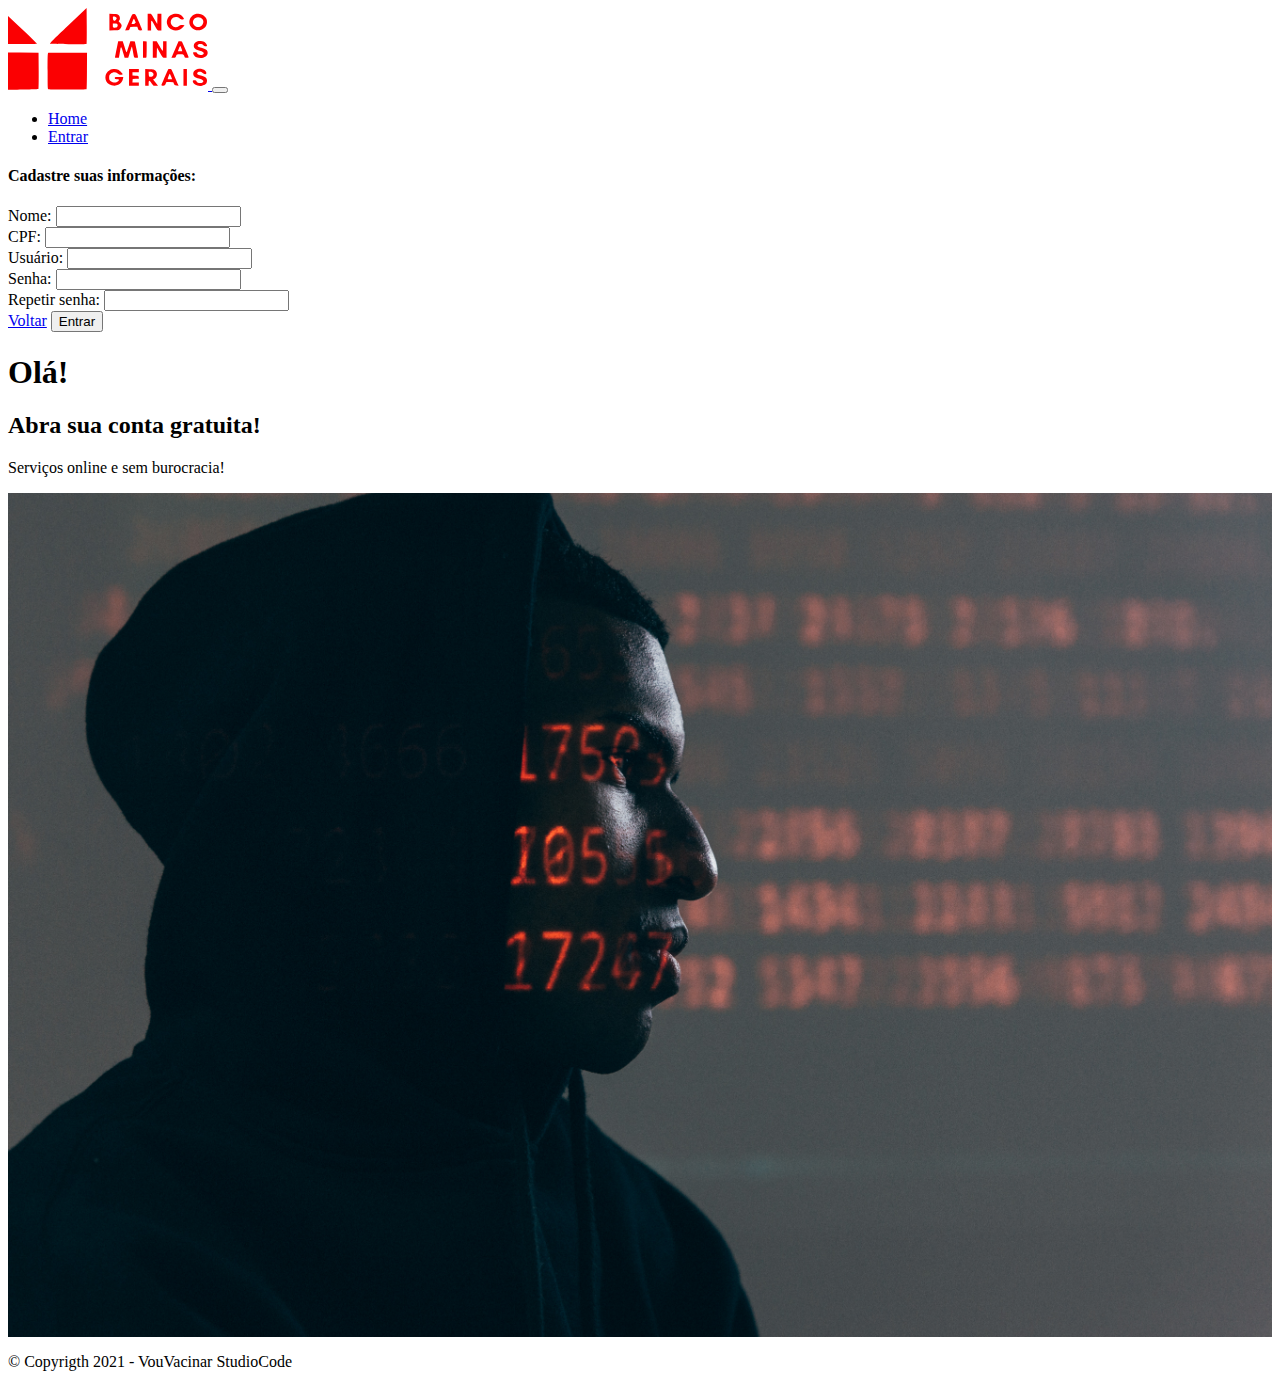
<file: singup.html>
<html lang="pt-br">
  <head>
    <meta charset="UTF-8" />
    <meta name="viewport" content="width=device-width, initial-scale=1.0" />
    <title>Banco Minas Gerais</title>
    <link rel="stylesheet" href="css/style.css" />
    <link
      href="https://cdn.jsdelivr.net/npm/bootstrap@5.0.0-beta1/dist/css/bootstrap.min.css"
      rel="stylesheet"
      integrity="sha384-giJF6kkoqNQ00vy+HMDP7azOuL0xtbfIcaT9wjKHr8RbDVddVHyTfAAsrekwKmP1"
      crossorigin="anonymous"
    />
    <script
      src="https://cdn.jsdelivr.net/npm/bootstrap@5.0.0-beta1/dist/js/bootstrap.bundle.min.js"
      integrity="sha384-ygbV9kiqUc6oa4msXn9868pTtWMgiQaeYH7/t7LECLbyPA2x65Kgf80OJFdroafW"
      crossorigin="anonymous"
    ></script>
    <script
      src="https://cdn.jsdelivr.net/npm/@popperjs/core@2.5.4/dist/umd/popper.min.js"
      integrity="sha384-q2kxQ16AaE6UbzuKqyBE9/u/KzioAlnx2maXQHiDX9d4/zp8Ok3f+M7DPm+Ib6IU"
      crossorigin="anonymous"
    ></script>
    <script
      src="https://cdn.jsdelivr.net/npm/bootstrap@5.0.0-beta1/dist/js/bootstrap.min.js"
      integrity="sha384-pQQkAEnwaBkjpqZ8RU1fF1AKtTcHJwFl3pblpTlHXybJjHpMYo79HY3hIi4NKxyj"
      crossorigin="anonymous"
    ></script>
  </head>
  <body>
    <header
      class="align-items-center p-3 px-md-4 mb-3 bg-white border-bottom shadow-sm"
    >
      <nav class="navbar navbar-expand-lg navbar-light">
        <div class="container m-auto" width="100%">
          <a class="navbar-brand" href="#">
            <img src="img/logo.svg" class="img-fluid" width="200px" alt="" />
          </a>
          <button class="navbar-toggler" type="button">
            <span class="navbar-toggler-icon"></span>
          </button>
          <div class="collapse navbar-collapse" id="navbarSupportedContent">
            <ul class="navbar-nav me-auto mb-2 mb-lg-0 text-center">
              <li class="nav-item">
                <a class="nav-link" aria-current="page" href="index.html"
                  >Home</a
                >
              </li>
              <li class="nav-item">
                <a class="nav-link" href="login.html">Entrar</a>
              </li>
            </ul>
          </div>
        </div>
      </nav>
    </header>

    <div class="container">
      <div class="row mt-5 mb-5">
        <div class="col-md-6 m-auto">
          <div class="card">
            <h4 class="mt-5 mb-4 text-center">Cadastre suas informações:</h4>
            <form class="p-2">
              <div class="form-group p-2">
                <label for="InputName">Nome:</label>
                <input type="text" id="name" class="form-control mb-4" />
              </div>
              <div class="d-flex">
                <div class="form-group p-2">
                  <label for="Inputcpf">CPF:</label>
                  <input
                    type="text"
                    id="cpf"
                    maxlength="11"
                    class="form-control mb-4"
                  />
                </div>

                <div class="form-group p-2">
                  <label for="Inputuser">Usuário:</label>
                  <input type="text" id="user" class="form-control mb-4" />
                </div>
              </div>
              <div class="d-flex">
                <div class="form-group p-2">
                  <label for="inputPassword">Senha:</label>
                  <input
                    type="password"
                    id="password"
                    class="form-control mb-4"
                  />
                </div>
                <div class="form-group p-2">
                  <label for="inputRePassword">Repetir senha:</label>
                  <input
                    type="password"
                    id="repassword"
                    class="form-control mb-4"
                  />
                </div>
              </div>

              <div class="d-flex justify-content-between">
                <a class="btn btn-danger" href="login.html">Voltar</a>
                <button id="submit_login" class="btn btn-danger">Entrar</button>
              </div>
            </form>
          </div>
        </div>
        <div class="col-md-6">
          <div class="fluid text-center">
            <h1>Olá!</h1>
            <h2>Abra sua conta gratuita!</h2>
            <p>Serviços online e sem burocracia!</p>
          </div>
          <img
            src="img/img-3.jpg"
            class="img-fluid m-auto"
            width="100%"
            alt="Imagem"
          />
        </div>
      </div>
    </div>

    <footer class="text-center text-small">
      <p>© Copyrigth 2021 - VouVacinar StudioCode</p>
    </footer>
  </body>
</html>
</file>
<file: css/style.css>
.nav-link:hover {
  color: #dc3545 !important;
}
#checkbox:checked {
  color: #dc3545;
  background-color: #dc3545;
  border-color: #dc3545;
}
#checkbox:focus {
  box-shadow: none;
  border-color: #dc3545;
}
</file>
